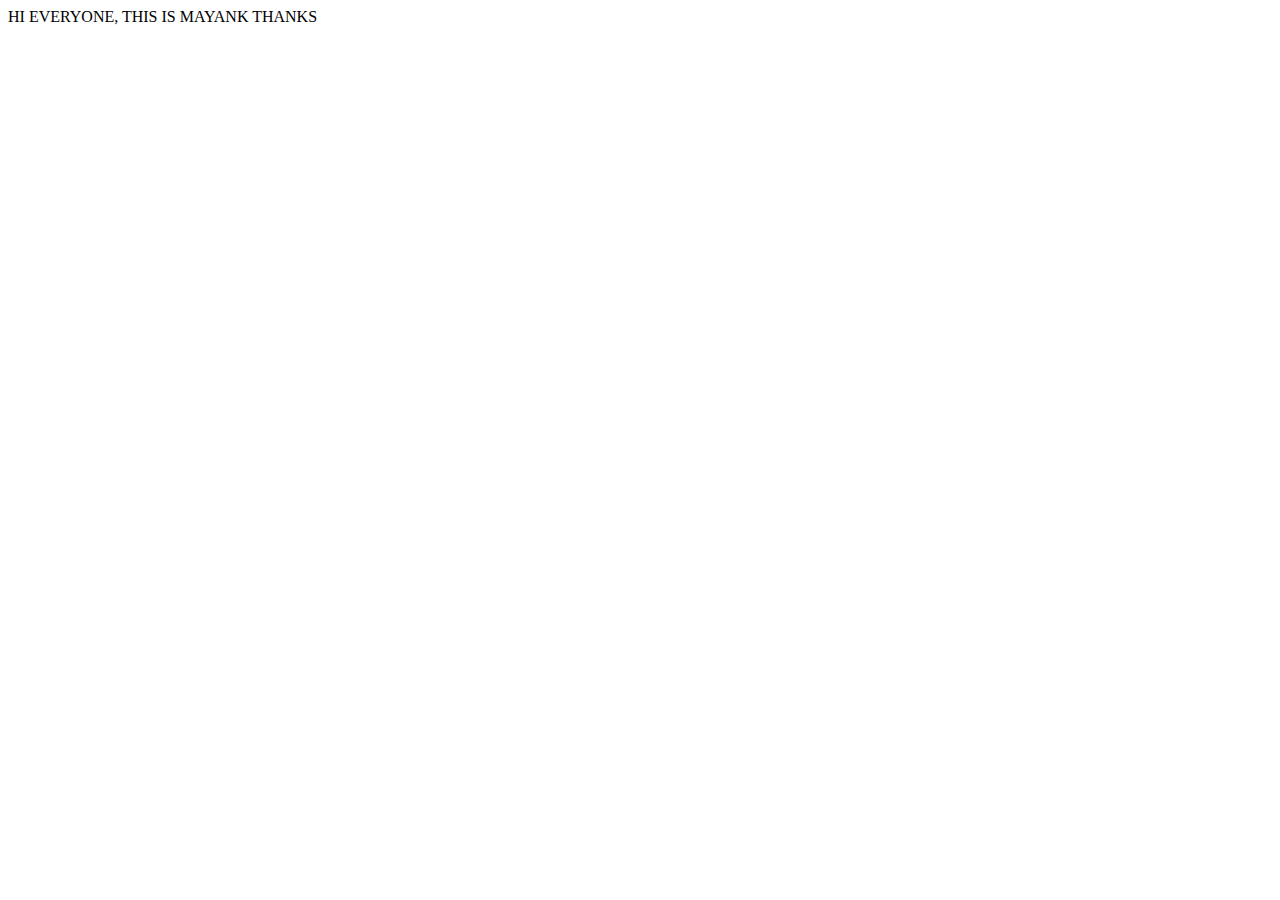
<file: Day 1/index.html>
<!DOCTYPE html>
<html lang="en">
<head>
    <meta charset="UTF-8">
    <meta name="viewport" content="width=device-width, initial-scale=1.0">
    <title>MAYANK</title>
</head>
<body>
    HI EVERYONE, THIS IS MAYANK THANKS
</body>
</html>
</file>
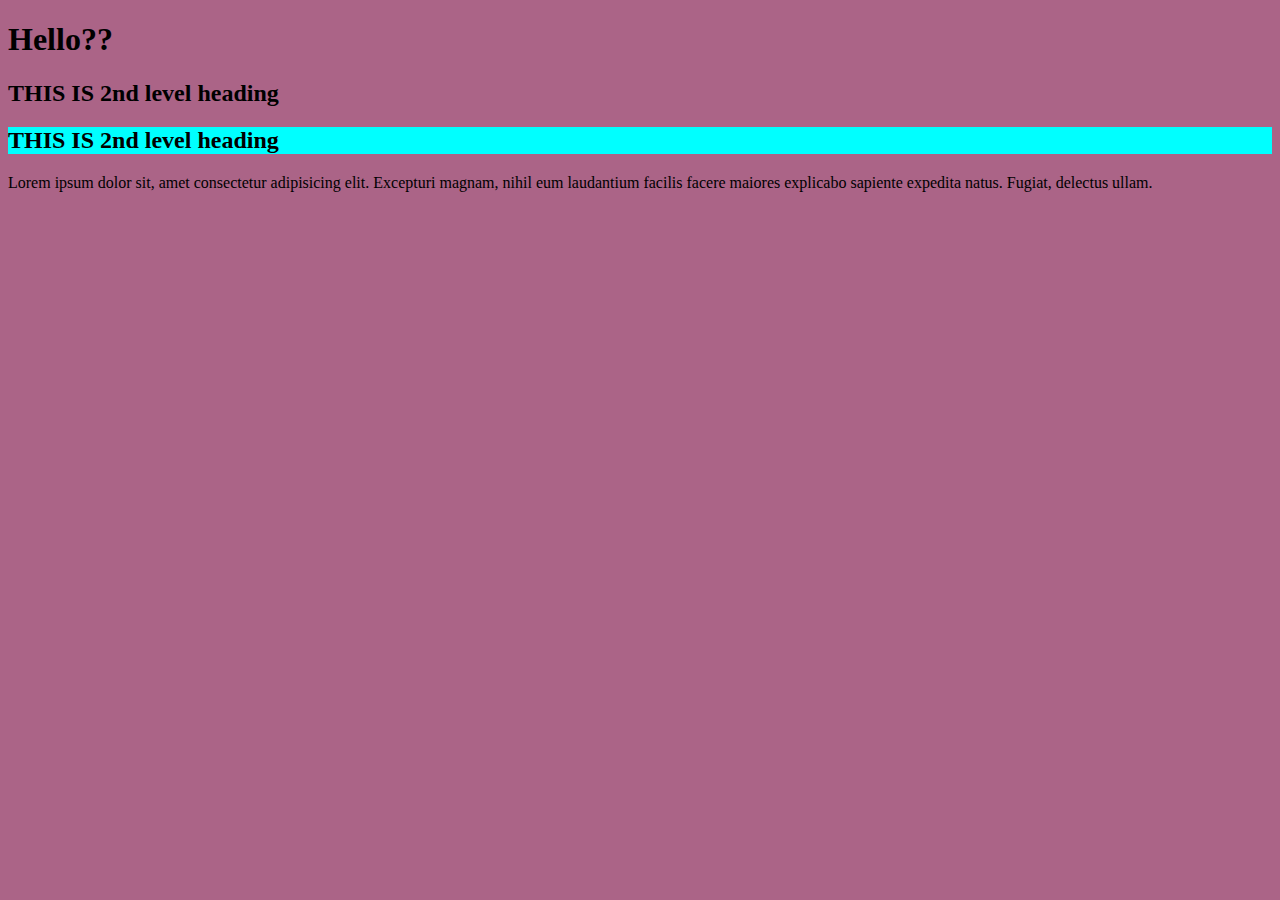
<file: Day 4/index.html>
<!DOCTYPE html>
<html lang="en">
<head>
    <meta charset="UTF-8">
    <meta name="viewport" content="width=device-width, initial-scale=1.0">
    <title>My Bookmarks - Mayank</title>
    <link rel="stylesheet" href="style.css">
</head>
<body>
    <h1>Hello??</h1> 
    <h2>THIS IS 2nd level heading</h2>
    <h2 style="background-color: aqua;"> THIS IS 2nd level heading</h2>
    <p> Lorem ipsum dolor sit, amet consectetur adipisicing elit. Excepturi magnam, nihil eum laudantium facilis facere maiores explicabo sapiente expedita natus. Fugiat, delectus ullam.</p>
    
 
</body>
</html>
</file>
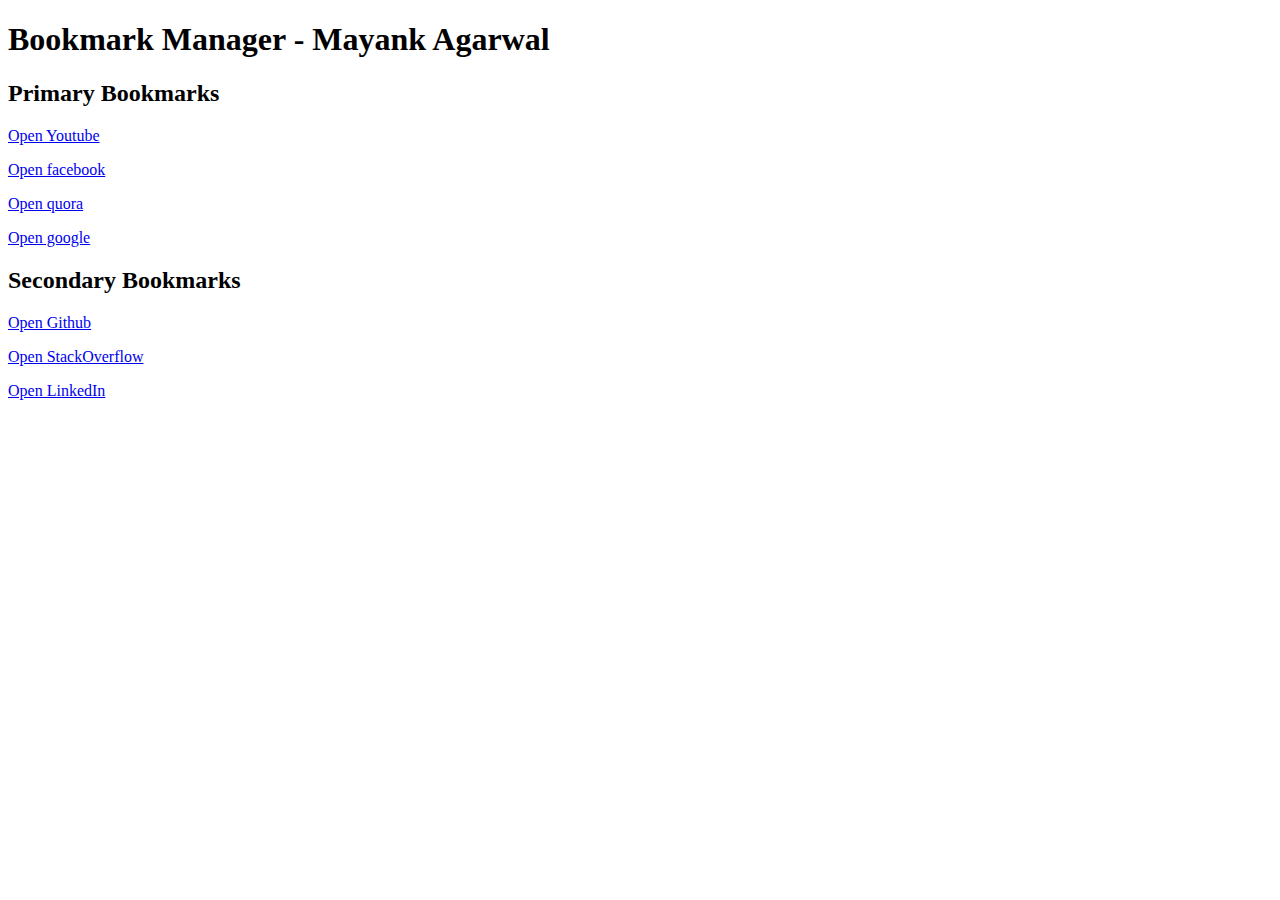
<file: Day 4/bookmarkmanager.html>
<!DOCTYPE html>
<html lang="en">
<head>
    <meta charset="UTF-8">
    <meta name="viewport" content="width=device-width, initial-scale=1.0">
    <title>Bookmark Manager - Mayank Agarwal</title>
</head>
<body>
    <h1>Bookmark Manager - Mayank Agarwal</h1>
    <h2>Primary Bookmarks</h2>
    <p><a target="_blank" href="https://www.youtube.com">Open Youtube</a></p>
    <p> <a target="_blank" href="https://www.facebook.com">Open facebook</a></p>
    <p> <a target="_blank" href="https://www.quora.com">Open quora</a></p>
    <p> <a target="_blank" href="https://www.google.com">Open google</a></p>
    <h2>Secondary Bookmarks</h2>
    <p><a target="_blank" href="https://www.github.com">Open Github</a></p>
    <p><a target="_blank" href="https://www.stackoverflow.com">Open StackOverflow</a></p>
    <p><a target="_blank" href="https://www.linkedin.com">Open LinkedIn</a></p>   


</body>
</html>
</file>
<file: Day 4/style.css>
body{
    background-color: rgb(171, 100, 135);
}
</file>
